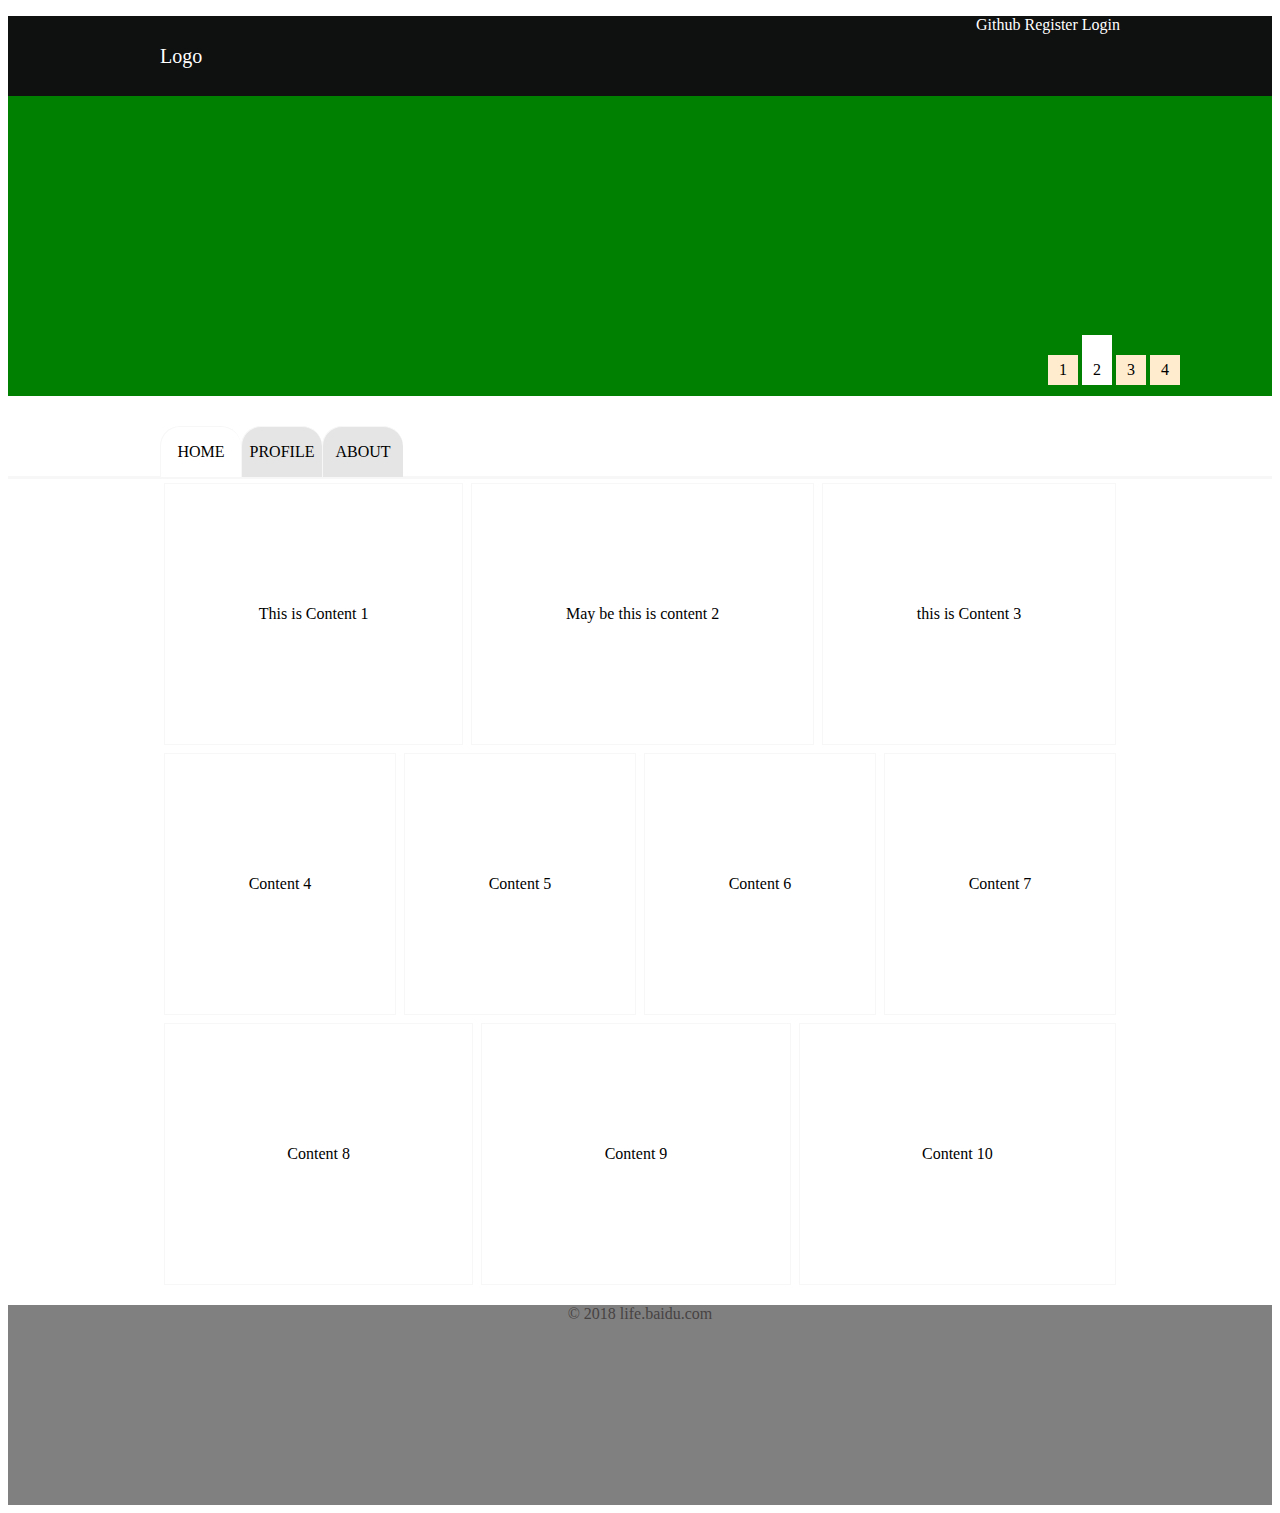
<file: index.html>
<!DOCTYPE html>
<html lang="en">
<head>
    <meta charset="UTF-8">
    <meta name="viewport" content="width=device-width, initial-scale=1.0">
    <title>Document</title>
    <link rel="stylesheet"  type="text/css" href="s_1.css">
</head>
<body>
    <div class="container">
        <div class="header">
            <div class="header-content">
                <p><span class="header-content-p1">Logo</span></hp>
                <p><span class="header-content-p2">Github Register Login</span></p>
            </div> 
        </div>

        <div class="banner">
            <span class="banner-1">
            <div class="banner-1-p1">1</div>
            <div class="banner-1-p2">2</div>
            <div class="banner-1-p3">3</div>
            <div class="banner-1-p4">4</div>
            </span>
        </div>

        <div class="nav">
            <span class="nav-1">
            <div class="nav-1-1">HOME</div>
            <div class="nav-1-2">PROFILE</div>
            <div class="nav-1-3">ABOUT</div>
            </span>
        </div>

        <div class="content">
            <div class="c1">
            <div class="content-1">This is Content 1</div>
            <div class="content-2">May be this is content 2</div>
            <div class="content-3">this is Content 3</div>
            </div>
            <div class="c2">
            <div class="content-4">Content 4</div>
            <div class="content-5">Content 5</div>
            <div class="content-6">Content 6</div>
            <div class="content-7">Content 7</div>
            </div>
            <div class="c3">
            <div class="content-8">Content 8</div>
            <div class="content-9">Content 9</div>
            <div class="content-10">Content 10</div>
            </div>

        </div>
        
        <div class="footer">
            <p>© 2018 life.baidu.com</p>

        </div>

    </div>

</body>
</html>
</file>
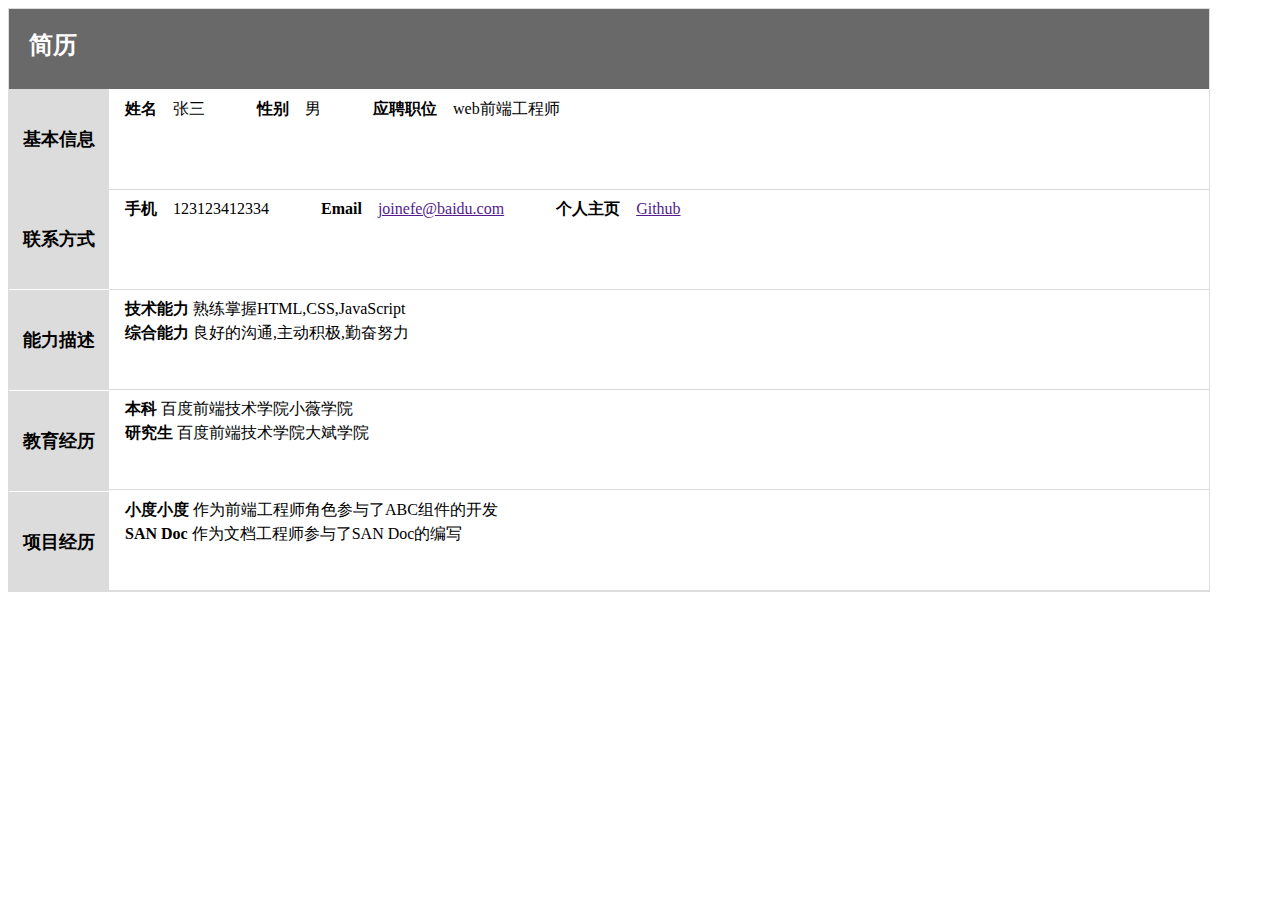
<file: resume.html>
<!DOCTYPE html>
<html lang="en">
<head>
    <meta charset="UTF-8">
    <meta name="viewport" content="width=<device-width>, initial-scale=1.0">
    <title>Document</title>
    <link rel="stylesheet" type="text/css" href="style_3.css">
</head>
<body>

    <div class="d1"> 
        <div class="d2">
        <h1>简历</h1>
        </div>

        <div class="d3">

        <div class="d4">
        <h2>基本信息</h2>
        </div>
            <div class="dd1"> 
        <p> 

            <span class="space">姓名</span><span class="space1">张三</span>
            <span class="space">性别</span><span class="space1">男</span>
            <span class="space">应聘职位</span><span class="space1">web前端工程师</span>
         </p>
         </div>
        
        <div class="d5">
        <h2>联系方式</h2>
        </div>
        <div class="dd2">
        <p> 
            <span class="space">手机</span><span class="space1">123123412334</span>
            <span class="space">Email</span><span class="space1"><a href="">joinefe@baidu.com</a></span>
            <span class="space">个人主页</span><span class="space1"><a href="">Github</a></span>
        </p>
       </div> 

        <div class="d6">
        <h2>能力描述</h2>
         </div>
         <div class="dd3">
        <div class="pp1">
        <p><b>技术能力</b>
            <span class="space2">熟练掌握HTML,CSS,JavaScript</span>
        </p>
       </div>
        <p><b>综合能力</b>
            <span class="space3">良好的沟通,主动积极,勤奋努力</span>
        </p>

       </div>

        <div class="d7">
        <h2>教育经历</h2>
        </div>

        <div class="dd4">
        <p><b>本科</b>
            <span class="space4">百度前端技术学院小薇学院</span>
        </p>
        <p><b>研究生</b>
            <span class="space5">百度前端技术学院大斌学院</span>
        </p>
        </div>
    
        <div class="d8">
        <h2>项目经历</h2>
        </div>

        <div class="dd5">
        <p><b>小度小度</b>
            <span class="space6">作为前端工程师角色参与了ABC组件的开发</span>
         </p>
        <p><b>SAN Doc</b>
            <span class="space7">作为文档工程师参与了SAN Doc的编写</span>
        </p> 
       </div>

    </div>
    </div>

</body>
</html>
</file>
<file: s_1.css>
.container{

    width: 100%;
    margin: 0 auto;
    
}
.header{
    width: 100%;
    height: 80px;
    background-color: #0f1010; 
    
}
.header-content{
    width: 960px;
    margin: 0 auto;
    
}

.header-content-p1{
    float:left;
    color: #fff;
    line-height: 80px;
    font-size: 20px;
}
.header-content-p2{
    float: right;
    color: #fff;
}
.banner{
    width: 100%;
    height: 300px;
    background-color:green;
    
}
.banner-1{
    
    position: absolute;
    right: 100px;
    top:335px;
    padding-bottom: 10px;
    
    
}
.banner-1-p1,.banner-1-p2,.banner-1-p3,.banner-1-p4
{
    width: 30px;
    height: 30px;
    text-align: center;
    background-color:blanchedalmond;
    display: inline-block;
    vertical-align: bottom;
    line-height: 30px;
}
.banner-1-p2{
    height: 50px;
    line-height: 70px;
    background-color: #fff;
}
.nav{
    width:100%;
    height: 80px;
    border-bottom: solid #f7f7f7;
}
.nav-1{
    
    width: 960px;
    height: 80px;
    margin: 0 auto;
    display: flex;
}
.nav-1-1,.nav-1-2,.nav-1-3{
    height: 50px;
    width: 80px;
    border-top-right-radius: 20px;
    border-top-left-radius: 20px;
    text-align: center;
    line-height: 50px;
    background-color: #e5e5e5;
    margin-top: 30px;
    border:1px solid #f7f7f7;
    border-right-style: none;

}
.nav-1-1{
    background-color: white;
}
.content{
    width: 960px;
    margin: 0 auto;
    
    
}
.c1,.c2,.c3{
    display: flex;

}
.content-1,.content-2,.content-3,.content-4,
.content-5,.content-6,.content-7,.content-8,
.content-9,.content-10{
    height: 100px;
    border: 1px solid #f7f7f7;
    text-align:center;
    line-height: 100px;
    padding: 80px;
    margin: 0 auto;
    flex: auto;
    margin: 4px;
    
}
.footer{
    background-color: #808080;
    width: 100%;
    height: 200px;
    color:#474343;
    text-align: center;
}
</file>
<file: style_3.css>
.d1{position: absolute;
        width: 1200px;
        height:582px;
        border:1px solid #DCDCDC;
        
    }

.d2{
        position: absolute;
        width: 1200px;
        height: 80px;
        background-color: #696969;
    }

.d4,.d5,.d6,.d7,.d8{
        width: 100px;
        height:100px; 
        background-color:#dcdcdc;
        text-align: center;
        border-bottom: 1px solid #fff;
        position: relative;
        top:180px;
}

.d4{  position: absolute;top:80px; }
/* .d5{  position: relative;top:180px;}
.d6{  position: relative;top:180px;}
.d7{  position: relative;top:180px;}
.d8{  position: relative;top:180px;} */

.dd1,.dd2,.dd3,.dd4,.dd5{   
        
        width: 1100px;
        height: 100px;
        left:100px;
        border-bottom: 1px solid #dcdcdc;
        line-height: 0.5em;
    }

.dd1{   position: absolute; top:80px;}
.dd2{   position: absolute;top:160px;padding-top: 20px;}
.dd3{   position: absolute;top:260px;padding-top: 20px;}
.dd4{   position: absolute;top:360px;padding-top: 20px;}
.dd5{   position: absolute;top:461px;padding-top: 20px;}   

.pp1{
   left:30px;
   word-break: normal;
}

 .space{
        margin-right: 1em;
        width:200px;
        word-break: keep-all;
        font-weight: bold;
    }

 .space1{margin-right: 3em;}

    h1{
        font-size: 24px;
        color: #fff;
        padding:20px;
        line-height:0px;
    }

    h2{
        font-size: 18px;
        margin-top:auto;
        line-height: 100px;
    }
    p{
        text-indent: 1em;
    }
    br{
        word-break: keep-all;
    }
</file>
